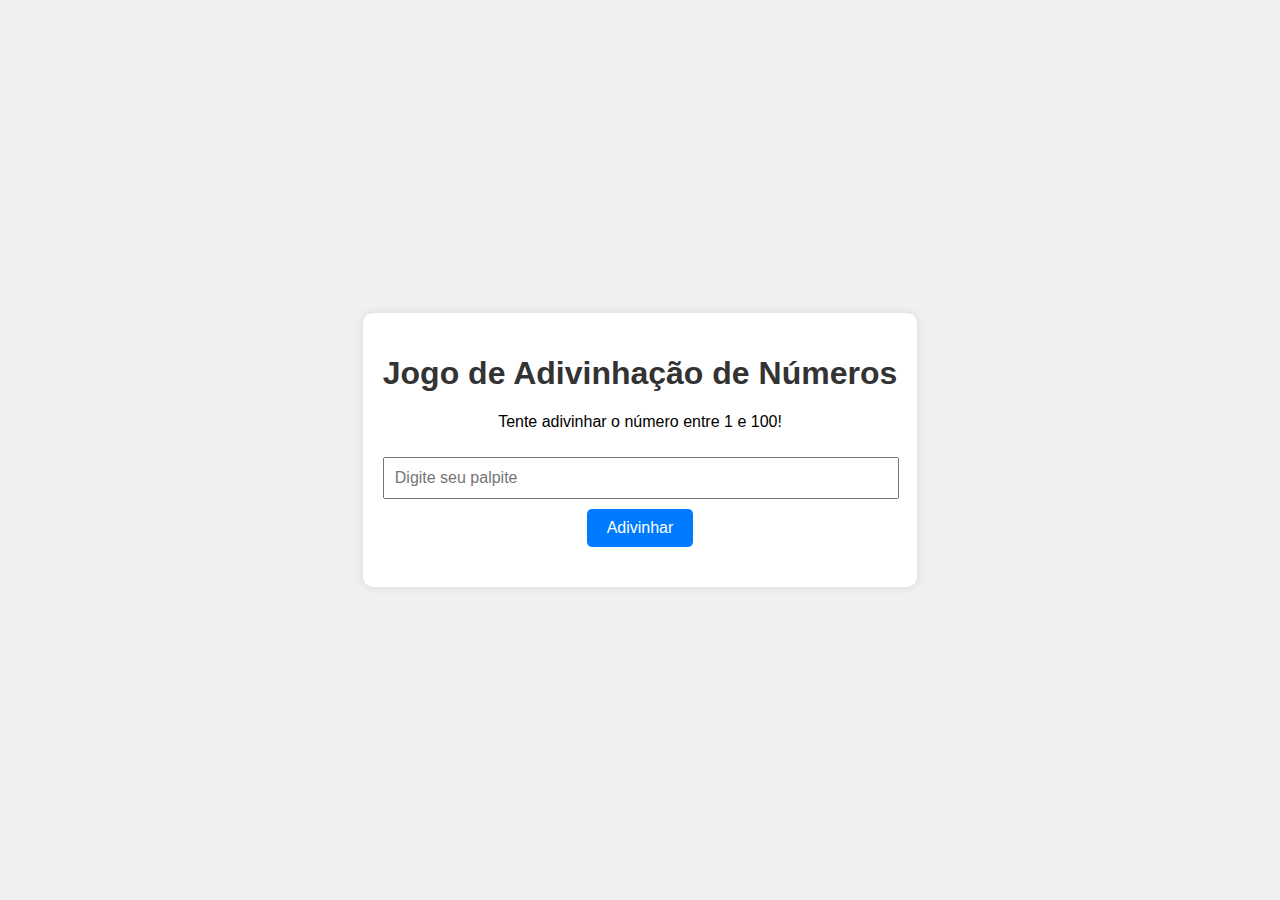
<file: index.html>
<!DOCTYPE html>
<html lang="pt-br">

<head>
    <meta charset="UTF-8">
    <meta name="viewport" content="width=device-width, initial-scale=1.0">
    <title>Jogo de Adivinhação</title>
    <link rel="stylesheet" href="styles.css">
</head>

<body>
    <div class="container">
        <h1>Jogo de Adivinhação de Números</h1>
        <p>Tente adivinhar o número entre 1 e 100!</p>

        <input type="number" id="guessInput" min="1" max="100" placeholder="Digite seu palpite">
        <button id="guessButton">Adivinhar</button>
        <p id="message"></p>

    </div>

    <script src="script.js"></script>
</body>
</html>
</file>
<file: styles.css>
body {
    font-family: Arial, sans-serif;
    display: flex;
    justify-content: center;
    align-items: center;
    height: 100vh;
    background-color: #f0f0f0;
    margin: 0;
}

.container {
    text-align: center;
    background: #fff;
    padding: 20px;
    border-radius: 10px;
    box-shadow: 0 0 10px rgba(0, 0, 0, 0.1);
}

h1 {
    color: #333;
}

input {
    padding: 10px;
    font-size: 16px;
    margin: 10px 0;
    width: calc(100% - 22px);
}

button {
    padding: 10px 20px;
    font-size: 16px;
    background-color: #007bff;
    color: #fff;
    border: none;
    border-radius: 5px;
    cursor: pointer;
}

button:hover {
    background-color: #0056b3;
}

#message {
    margin-top: 20px;
    font-size: 18px;
}

#message.right {
    margin-top: 20px;
    font-size: 18px;
    color: #008000;
}

#message.wrong {
    margin-top: 20px;
    font-size: 18px;
    color: #ffa500;

}
</file>
